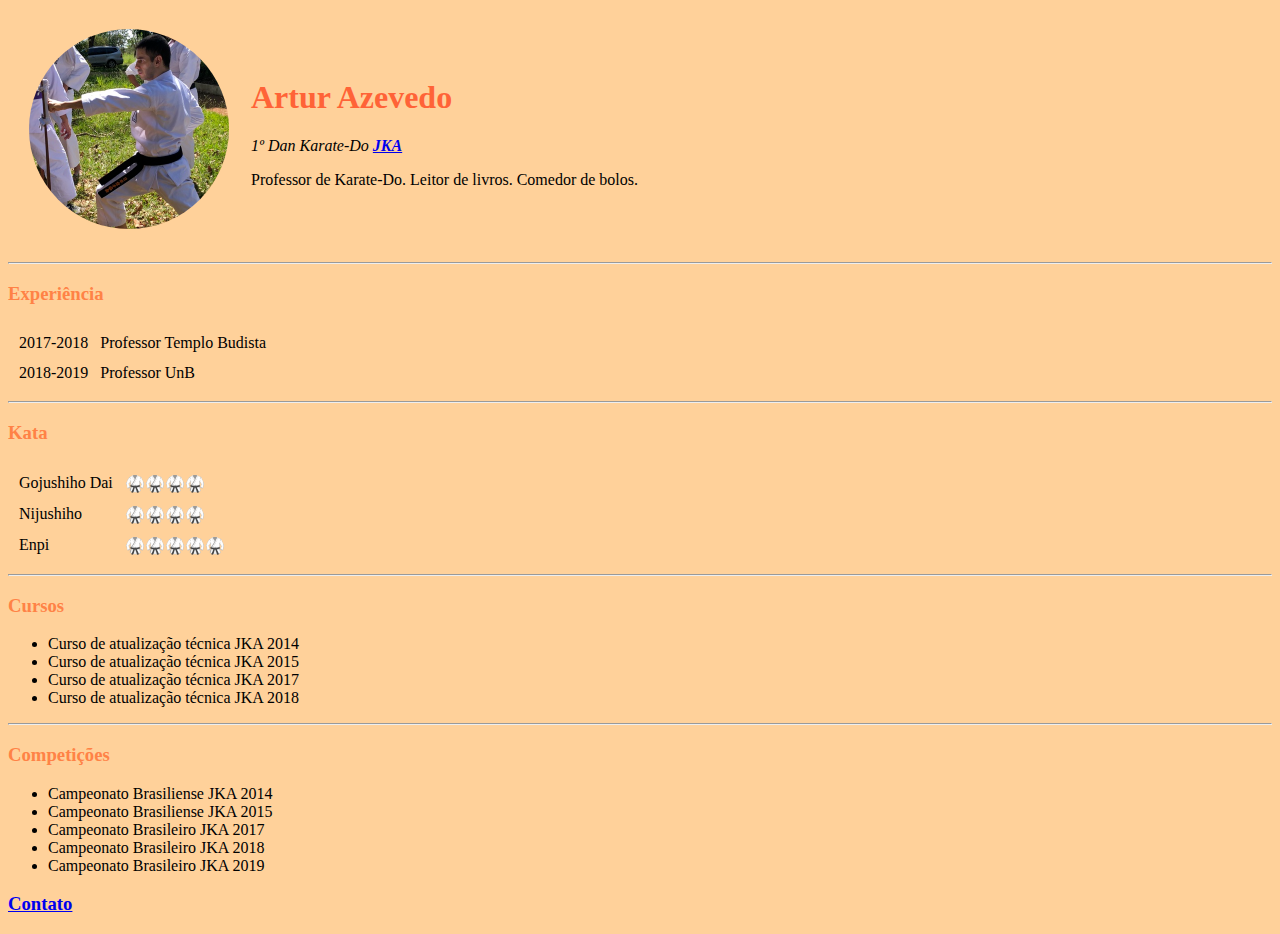
<file: index.html>
<!DOCTYPE html>
<html>

<head>
  <meta charset="utf-8">
  <meta name="" content="">
  <title>Artur</title>

  <link rel="stylesheet" href="css/styles.css">
  <link rel="apple-touch-icon" sizes="152x152" href="images/favicon/apple-touch-icon.png">
  <link rel="icon" type="image/png" sizes="32x32" href="images/favicon/favicon-32x32.png">
  <link rel="icon" type="image/png" sizes="16x16" href="images/favicon/favicon-16x16.png">

</head>

<body>
  <table cellspacing="20">
    <tr>
      <td><img class="profile-img circular" src="images/artur-profile.png"
        alt="Artur Profile Picture"></td>
      <td><h1>Artur Azevedo</h1>
      <p><em>1º Dan Karate-Do <strong><a href="https://www.jkabrasil.com.br">JKA</a></strong></em></p>
      <p>Professor de Karate-Do. Leitor de livros. Comedor de bolos.</p></td>
    </tr>
  </table>

  <hr>
  <h3>Experiência</h3>
  <table cellspacing="10">
    <tbody>
      <tr>
        <td>2017-2018</td>
        <td>Professor Templo Budista</td>
      </tr>
      <tr>
        <td>2018-2019</td>
        <td>Professor UnB</td>
      </tr>
    </tbody>
  </table>

  <hr>
  <h3>Kata</h3>
  <table cellspacing="10">
    <tr>
      <td>Gojushiho Dai</td>
      <td>🥋🥋🥋🥋</td>
    </tr>
    <tr>
      <td>Nijushiho</td>
      <td>🥋🥋🥋🥋</td>
    </tr>
    <tr>
      <td>Enpi</td>
      <td>🥋🥋🥋🥋🥋</td>
    </tr>
  </table>

  <hr>
  <h3>Cursos</h3>
  <ul>
    <li>Curso de atualização técnica JKA 2014</li>
    <li>Curso de atualização técnica JKA 2015</li>
    <li>Curso de atualização técnica JKA 2017</li>
    <li>Curso de atualização técnica JKA 2018</li>
  </ul>

  <hr>
  <h3>Competições</h3>
  <ul>
    <li>Campeonato Brasiliense JKA 2014</li>
    <li>Campeonato Brasiliense JKA 2015</li>
    <li>Campeonato Brasileiro JKA 2017</li>
    <li>Campeonato Brasileiro JKA 2018</li>
    <li>Campeonato Brasileiro JKA 2019</li>
  </ul>
  <h3><a href="contact.html">Contato</a></h3>

</body>

</html>
</file>
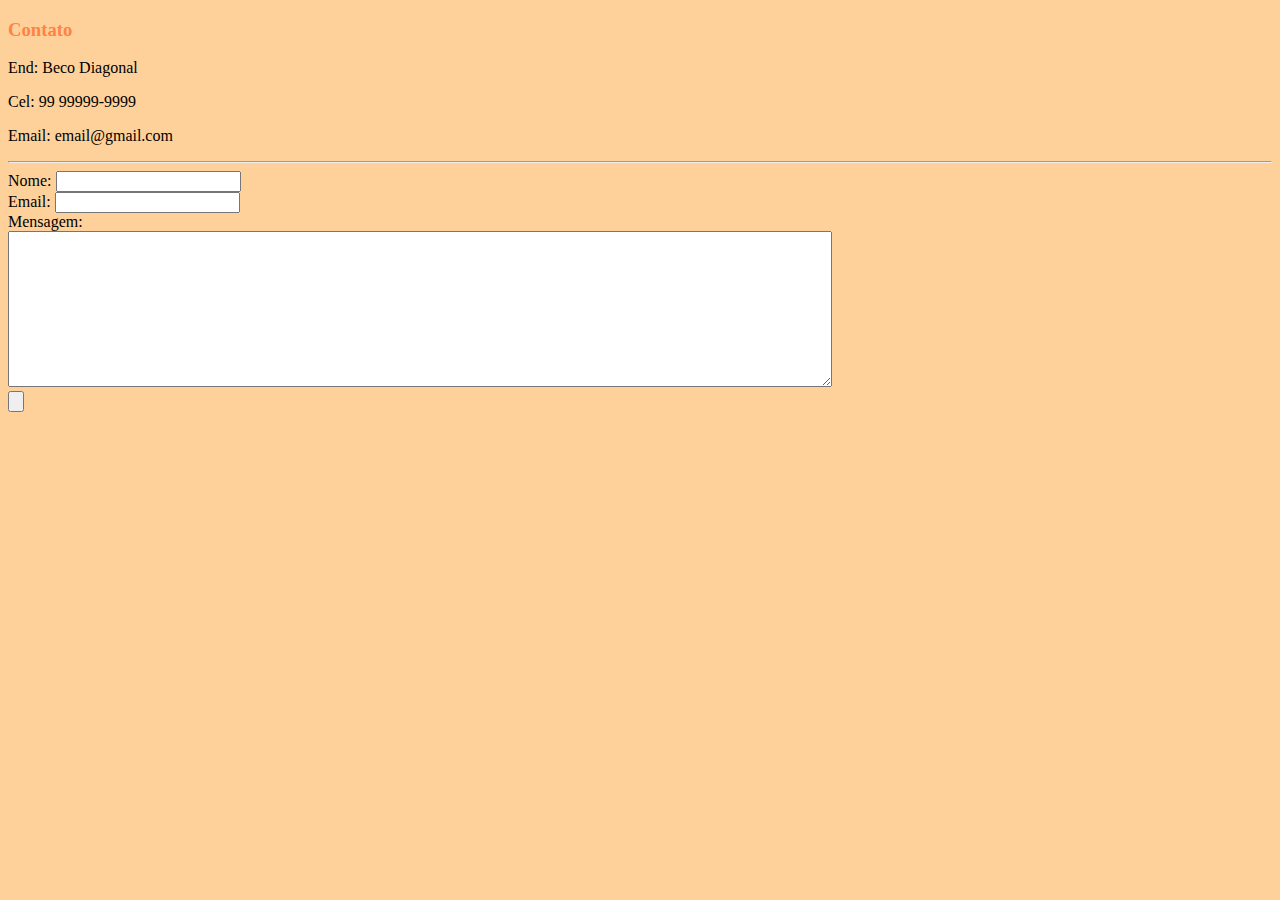
<file: contact.html>
<!DOCTYPE html>
<html>
  <head>
    <meta charset="utf-8">
    <title>Contato</title>
    <link rel="stylesheet" href="css/styles.css">
    <link rel="apple-touch-icon" sizes="152x152" href="images/favicon/apple-touch-icon.png">
    <link rel="icon" type="image/png" sizes="32x32" href="images/favicon/favicon-32x32.png">
    <link rel="icon" type="image/png" sizes="16x16" href="images/favicon/favicon-16x16.png">

  </head>
  <body>
    <h3>Contato</h3>
    <p>End: Beco Diagonal</p>
    <p>Cel: 99 99999-9999</p>
    <p>Email: email@gmail.com</p>
    <hr>

    <form class="" action="index.html" method="post">
      <label>Nome: </label>
      <input type="text" name="" value=""><br>
      <label>Email: </label>
      <input type="email" name="" value=""><br>
      <label>Mensagem: </label><br>
      <textarea name="name" rows="10" cols="100"></textarea><br>
      <input type="submit" name="" value="">
    </form>

  </body>
</html>
</file>
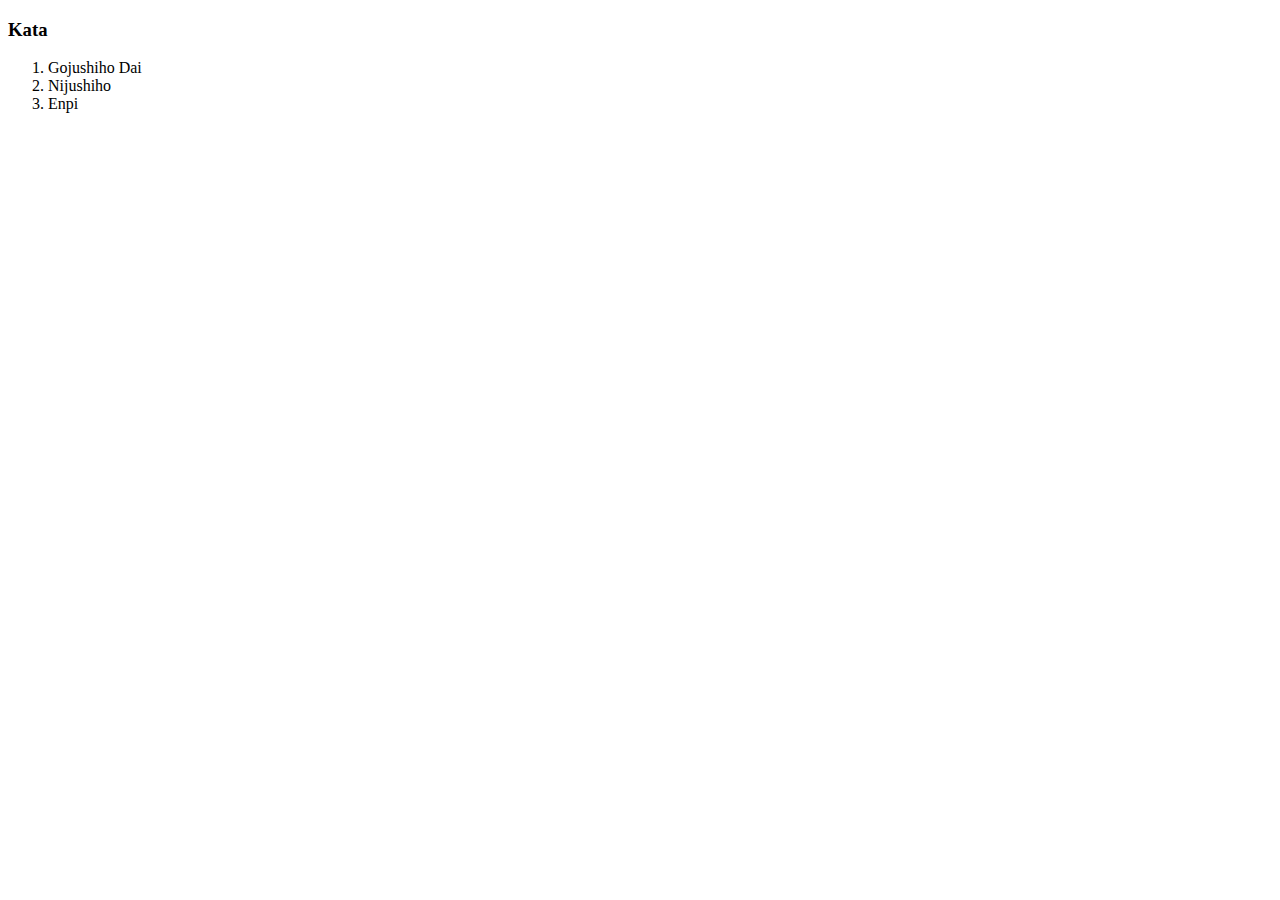
<file: kata.html>
<!DOCTYPE html>
<html>
  <head>
    <meta charset="utf-8">
    <title>Kata</title>
  </head>
  <body>
    <h3>Kata</h3>
    <ol>
      <li>Gojushiho Dai</li>
      <li>Nijushiho</li>
      <li>Enpi</li>
    </ol>
  </body>
</html>
</file>
<file: css/styles.css>
/*****TAG*****/
body {
  background-color: #ffd19a;
}

h1 {
  color: #ff6337;
}

h2 {
  color: #ffa323;
}

h3 {

  color: #ff8246;
}

/*****CLASS*****/
.circular {
  border-radius: 100%;
}

.profile-img {
  width: 200px;
}
</file>
